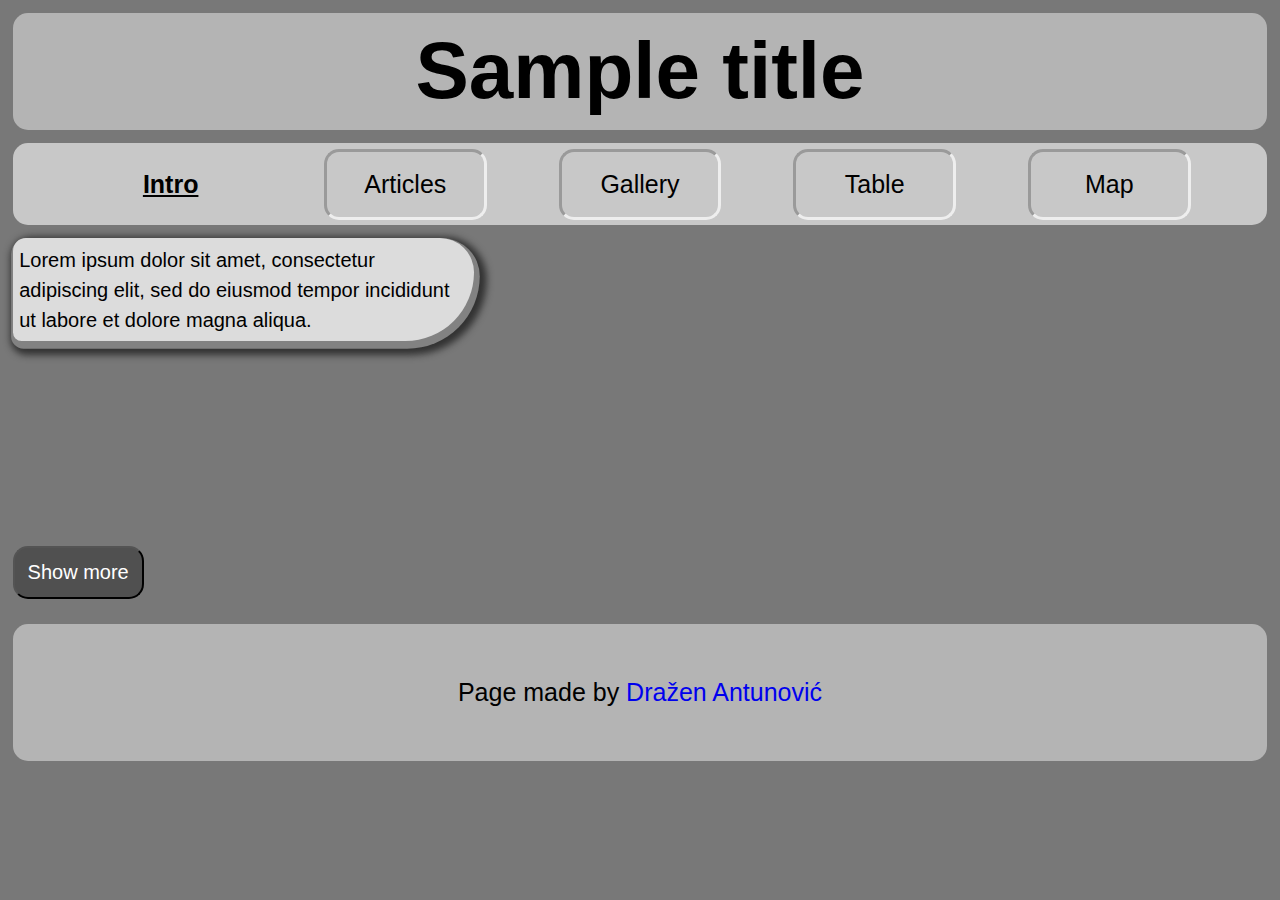
<file: index.html>
<!DOCTYPE html>
<html>
    <head>
        <meta charset="utf-8">
        <meta name="author" content="Dražen Antunović">
        <meta name="description" content="Utilizing skills from course Basics of web and mobile application development on 
                                          Faculty of Electrical Engineering, Computer Science and Information Technology, Osijek.">
        <meta name="viewport" content="width=device-width, initial-scale=1.0">
        <link rel="stylesheet" href="styles/index.css">
        <script src="scripts/changeColor.js"></script>
        <title>Sample web page</title>
    </head>
    <body>
        <header>
            <h1>Sample title</h1>
        </header>
        <nav>
            <ul>
                <li><strong>Intro</strong></li>
                <li><a href="pages/articles.html">Articles</a></li>
                <li><a href="pages/gallery.html">Gallery</a></li>
                <li><a href="pages/table.html">Table</a></li>
                <li><a href="pages/map.html">Map</a></li>
            </ul>
        </nav>
        <main>
            <section id="first-section">
                <p>
                    Lorem ipsum dolor sit amet, consectetur adipiscing elit, sed do eiusmod tempor incididunt ut labore et dolore magna aliqua.
                </p>
            </section>
            <section id="second-section">
                <p>
                    Odio pellentesque diam volutpat commodo sed.
                </p>
            </section>
            <section id="third-section">
                <p> 
                    Duis at consectetur lorem donec massa sapien faucibus et.
                </p>
            </section>
            <button id="loader" type="button" onclick="load()">Show more</button>
        </main>
        <footer>
            <br><br><br>
            <span>
                Page made by <a href="https://www.github.com/Stakljar" target="_blank">Dražen Antunović</a>
            </span>
            <br><br><br><br>
        </footer>
    </body>
</html>
</file>
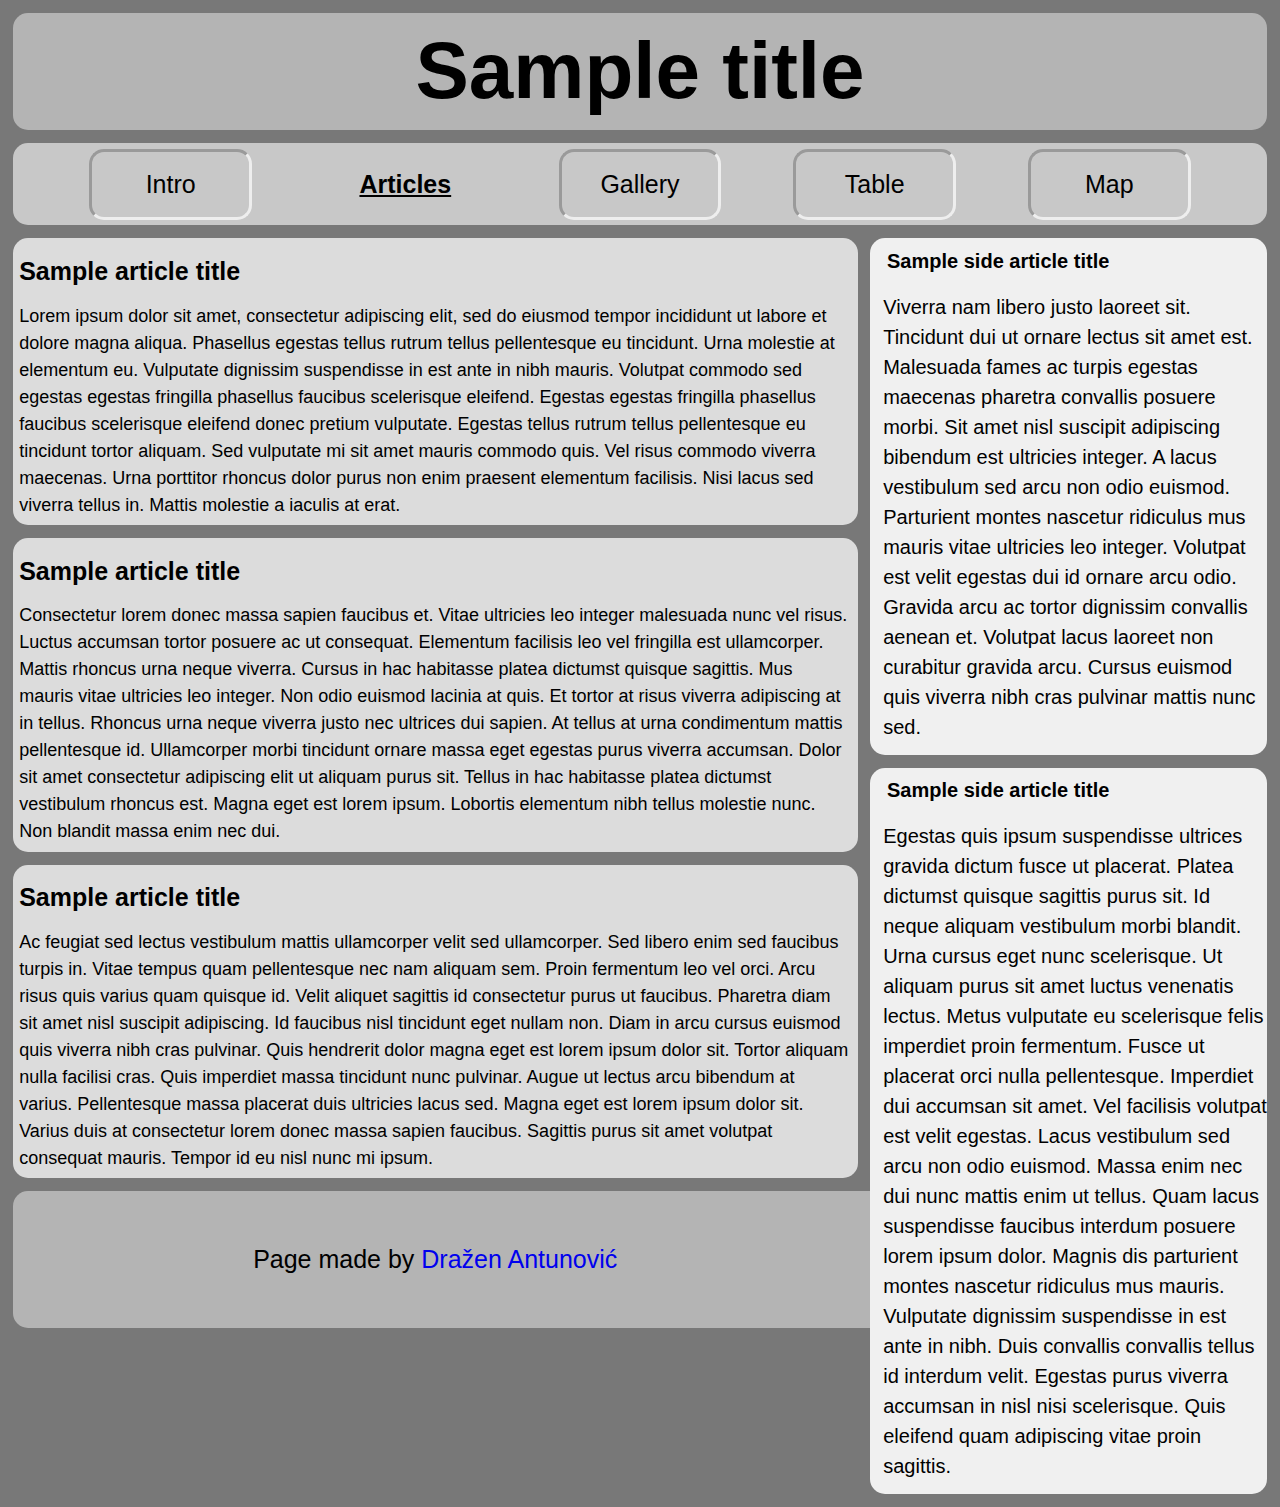
<file: pages/articles.html>
<!DOCTYPE html>
<html>
    <head>
        <meta charset="utf-8">
        <meta name="author" content="Dražen Antunović">
        <meta name="description" content="Utilizing skills from course Basics of web and mobile application development on 
                                          Faculty of Electrical Engineering, Computer Science and Information Technology, Osijek.">
        <meta name="viewport" content="width=device-width, initial-scale=1.0">
        <link rel="stylesheet" href="../styles/articles.css">
        <title>Sample web page</title>
    </head>
    <body>
        <header>
            <h1>Sample title</h1>
        </header>
        <nav>
            <ul>
                <li><a href="../index.html">Intro</a></li>
                <li><strong>Articles</strong></li>
                <li><a href="./gallery.html">Gallery</a></li>
                <li><a href="./table.html">Table</a></li>
                <li><a href="./map.html">Map</a></li>
            </ul>
        </nav>
        <main>
            <aside>
                <h3>Sample side article title</h3>
                <p>
                    Viverra nam libero justo laoreet sit. Tincidunt dui ut ornare lectus sit amet est. Malesuada fames ac turpis egestas maecenas pharetra
                    convallis posuere morbi. Sit amet nisl suscipit adipiscing bibendum est ultricies integer. A lacus vestibulum sed arcu non odio euismod.
                    Parturient montes nascetur ridiculus mus mauris vitae ultricies leo integer. Volutpat est velit egestas dui id ornare arcu odio.
                    Gravida arcu ac tortor dignissim convallis aenean et. Volutpat lacus laoreet non curabitur gravida arcu.
                    Cursus euismod quis viverra nibh cras pulvinar mattis nunc sed.
                </p>
            </aside>
            <aside>
                <h3>Sample side article title</h3>
                <p>
                    Egestas quis ipsum suspendisse ultrices gravida dictum fusce ut placerat. Platea dictumst quisque sagittis purus sit.
                    Id neque aliquam vestibulum morbi blandit. Urna cursus eget nunc scelerisque. Ut aliquam purus sit amet luctus venenatis lectus.
                    Metus vulputate eu scelerisque felis imperdiet proin fermentum. Fusce ut placerat orci nulla pellentesque. Imperdiet dui accumsan sit amet.
                    Vel facilisis volutpat est velit egestas. Lacus vestibulum sed arcu non odio euismod. Massa enim nec dui nunc mattis enim ut tellus.
                    Quam lacus suspendisse faucibus interdum posuere lorem ipsum dolor. Magnis dis parturient montes nascetur ridiculus mus mauris.
                    Vulputate dignissim suspendisse in est ante in nibh. Duis convallis convallis tellus id interdum velit.
                    Egestas purus viverra accumsan in nisl nisi scelerisque. Quis eleifend quam adipiscing vitae proin sagittis.
                </p>
            </aside>
            <article>
                <h2>Sample article title</h2>
                <p>
                    Lorem ipsum dolor sit amet, consectetur adipiscing elit, sed do eiusmod tempor incididunt ut labore et dolore magna aliqua.
                    Phasellus egestas tellus rutrum tellus pellentesque eu tincidunt. Urna molestie at elementum eu. Vulputate dignissim suspendisse
                    in est ante in nibh mauris. Volutpat commodo sed egestas egestas fringilla phasellus faucibus scelerisque eleifend.
                    Egestas egestas fringilla phasellus faucibus scelerisque eleifend donec pretium vulputate. Egestas tellus rutrum tellus pellentesque
                    eu tincidunt tortor aliquam. Sed vulputate mi sit amet mauris commodo quis. Vel risus commodo viverra maecenas.
                    Urna porttitor rhoncus dolor purus non enim praesent elementum facilisis. Nisi lacus sed viverra tellus in. Mattis molestie a iaculis at erat.
                </p>
            </article>
            <article>
                <h2>Sample article title</h2>
                <p>
                    Consectetur lorem donec massa sapien faucibus et. Vitae ultricies leo integer malesuada nunc vel risus.
                    Luctus accumsan tortor posuere ac ut consequat. Elementum facilisis leo vel fringilla est ullamcorper. Mattis rhoncus urna neque viverra.
                    Cursus in hac habitasse platea dictumst quisque sagittis. Mus mauris vitae ultricies leo integer. Non odio euismod lacinia at quis.
                    Et tortor at risus viverra adipiscing at in tellus. Rhoncus urna neque viverra justo nec ultrices dui sapien.
                    At tellus at urna condimentum mattis pellentesque id. Ullamcorper morbi tincidunt ornare massa eget egestas purus viverra accumsan.
                    Dolor sit amet consectetur adipiscing elit ut aliquam purus sit. Tellus in hac habitasse platea dictumst vestibulum rhoncus est.
                    Magna eget est lorem ipsum. Lobortis elementum nibh tellus molestie nunc. Non blandit massa enim nec dui.
                </p>
            </article>
            <article>
                <h2>Sample article title</h2>
                <p>
                    Ac feugiat sed lectus vestibulum mattis ullamcorper velit sed ullamcorper. Sed libero enim sed faucibus turpis in.
                    Vitae tempus quam pellentesque nec nam aliquam sem. Proin fermentum leo vel orci. Arcu risus quis varius quam quisque id.
                    Velit aliquet sagittis id consectetur purus ut faucibus. Pharetra diam sit amet nisl suscipit adipiscing.
                    Id faucibus nisl tincidunt eget nullam non. Diam in arcu cursus euismod quis viverra nibh cras pulvinar.
                    Quis hendrerit dolor magna eget est lorem ipsum dolor sit. Tortor aliquam nulla facilisi cras.
                    Quis imperdiet massa tincidunt nunc pulvinar. Augue ut lectus arcu bibendum at varius.
                    Pellentesque massa placerat duis ultricies lacus sed. Magna eget est lorem ipsum dolor sit.
                    Varius duis at consectetur lorem donec massa sapien faucibus. Sagittis purus sit amet volutpat consequat mauris.
                    Tempor id eu nisl nunc mi ipsum.
            </article>
        </main>
        <footer>
            <br><br><br>
            <span>
                Page made by <a href="https://www.github.com/Stakljar" target="_blank">Dražen Antunović</a>
            </span>
            <br><br><br><br>
        </footer>
    </body>
</html>
</file>
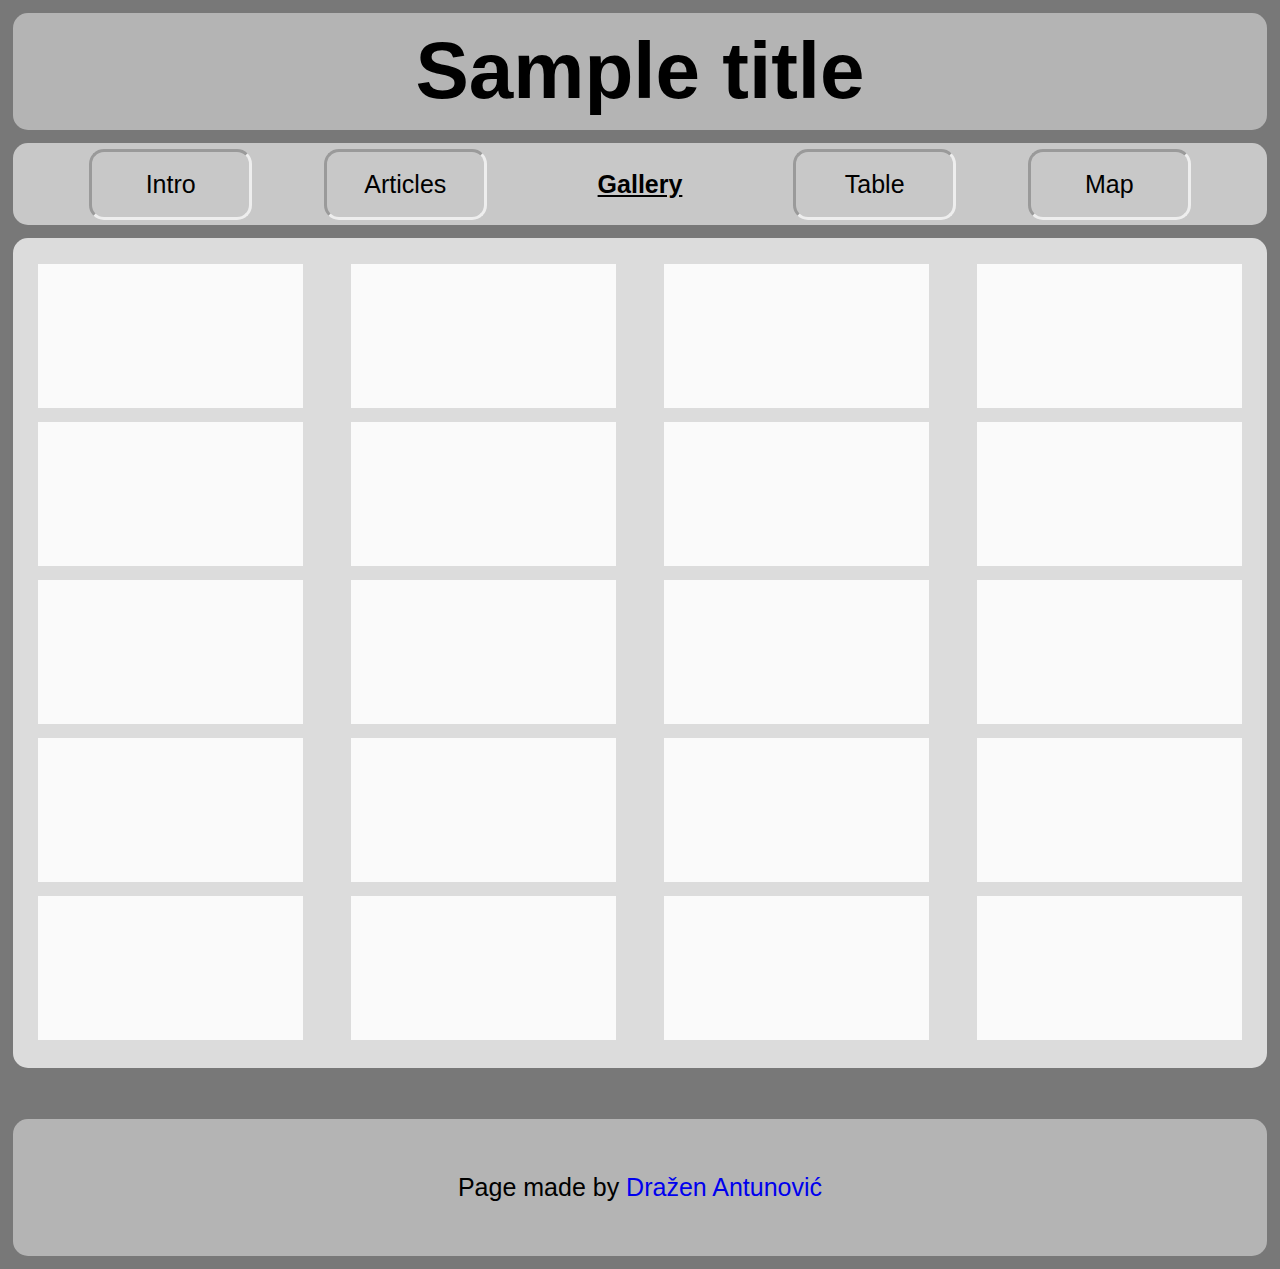
<file: pages/gallery.html>
<!DOCTYPE html>
<html>
    <head>
        <meta charset="utf-8">
        <meta name="author" content="Dražen Antunović">
        <meta name="description" content="Utilizing skills from course Basics of web and mobile application development on 
                                          Faculty of Electrical Engineering, Computer Science and Information Technology, Osijek.">
        <meta name="viewport" content="width=device-width, initial-scale=1.0">
        <link rel="stylesheet" href="../styles/gallery.css">
        <script src="../scripts/resizeImage.js"></script>
        <title>Sample web page</title>
    </head>
    <body>
        <header>
            <h1>Sample title</h1>
        </header>
        <nav>
            <ul>
                <li><a href="../index.html">Intro</a></li>
                <li><a href="./articles.html">Articles</a></li>
                <li><strong>Gallery</strong></li>
                <li><a href="./table.html">Table</a></li>
                <li><a href="./map.html">Map</a></li>
            </ul>
        </nav>
        <main>
            <div id="container">
                <img class="images" src="../resources/sample image.png"  alt="Missing image." onclick="resizeImage(this)">
                <img class="images" src="../resources/sample image.png"  alt="Missing image." onclick="resizeImage(this)">
                <img class="images" src="../resources/sample image.png"  alt="Missing image." onclick="resizeImage(this)">
                <img class="images" src="../resources/sample image.png"  alt="Missing image." onclick="resizeImage(this)">
                <img class="images" src="../resources/sample image.png"  alt="Missing image." onclick="resizeImage(this)">
                <img class="images" src="../resources/sample image.png"  alt="Missing image." onclick="resizeImage(this)">
                <img class="images" src="../resources/sample image.png"  alt="Missing image." onclick="resizeImage(this)">
                <img class="images" src="../resources/sample image.png"  alt="Missing image." onclick="resizeImage(this)">
                <img class="images" src="../resources/sample image.png"  alt="Missing image." onclick="resizeImage(this)">
                <img class="images" src="../resources/sample image.png"  alt="Missing image." onclick="resizeImage(this)">
                <img class="images" src="../resources/sample image.png"  alt="Missing image." onclick="resizeImage(this)">
                <img class="images" src="../resources/sample image.png"  alt="Missing image." onclick="resizeImage(this)">
                <img class="images" src="../resources/sample image.png"  alt="Missing image." onclick="resizeImage(this)">
                <img class="images" src="../resources/sample image.png"  alt="Missing image." onclick="resizeImage(this)">
                <img class="images" src="../resources/sample image.png"  alt="Missing image." onclick="resizeImage(this)">
                <img class="images" src="../resources/sample image.png"  alt="Missing image." onclick="resizeImage(this)">
                <img class="images" src="../resources/sample image.png"  alt="Missing image." onclick="resizeImage(this)">
                <img class="images" src="../resources/sample image.png"  alt="Missing image." onclick="resizeImage(this)">
                <img class="images" src="../resources/sample image.png"  alt="Missing image." onclick="resizeImage(this)">
                <img class="images" src="../resources/sample image.png"  alt="Missing image." onclick="resizeImage(this)">
            </div>
        </main>
        <footer>
            <br><br><br>
            <span>
                Page made by <a href="https://www.github.com/Stakljar" target="_blank">Dražen Antunović</a>
            </span>
            <br><br><br><br>
        </footer>
    </body>
</html>
</file>
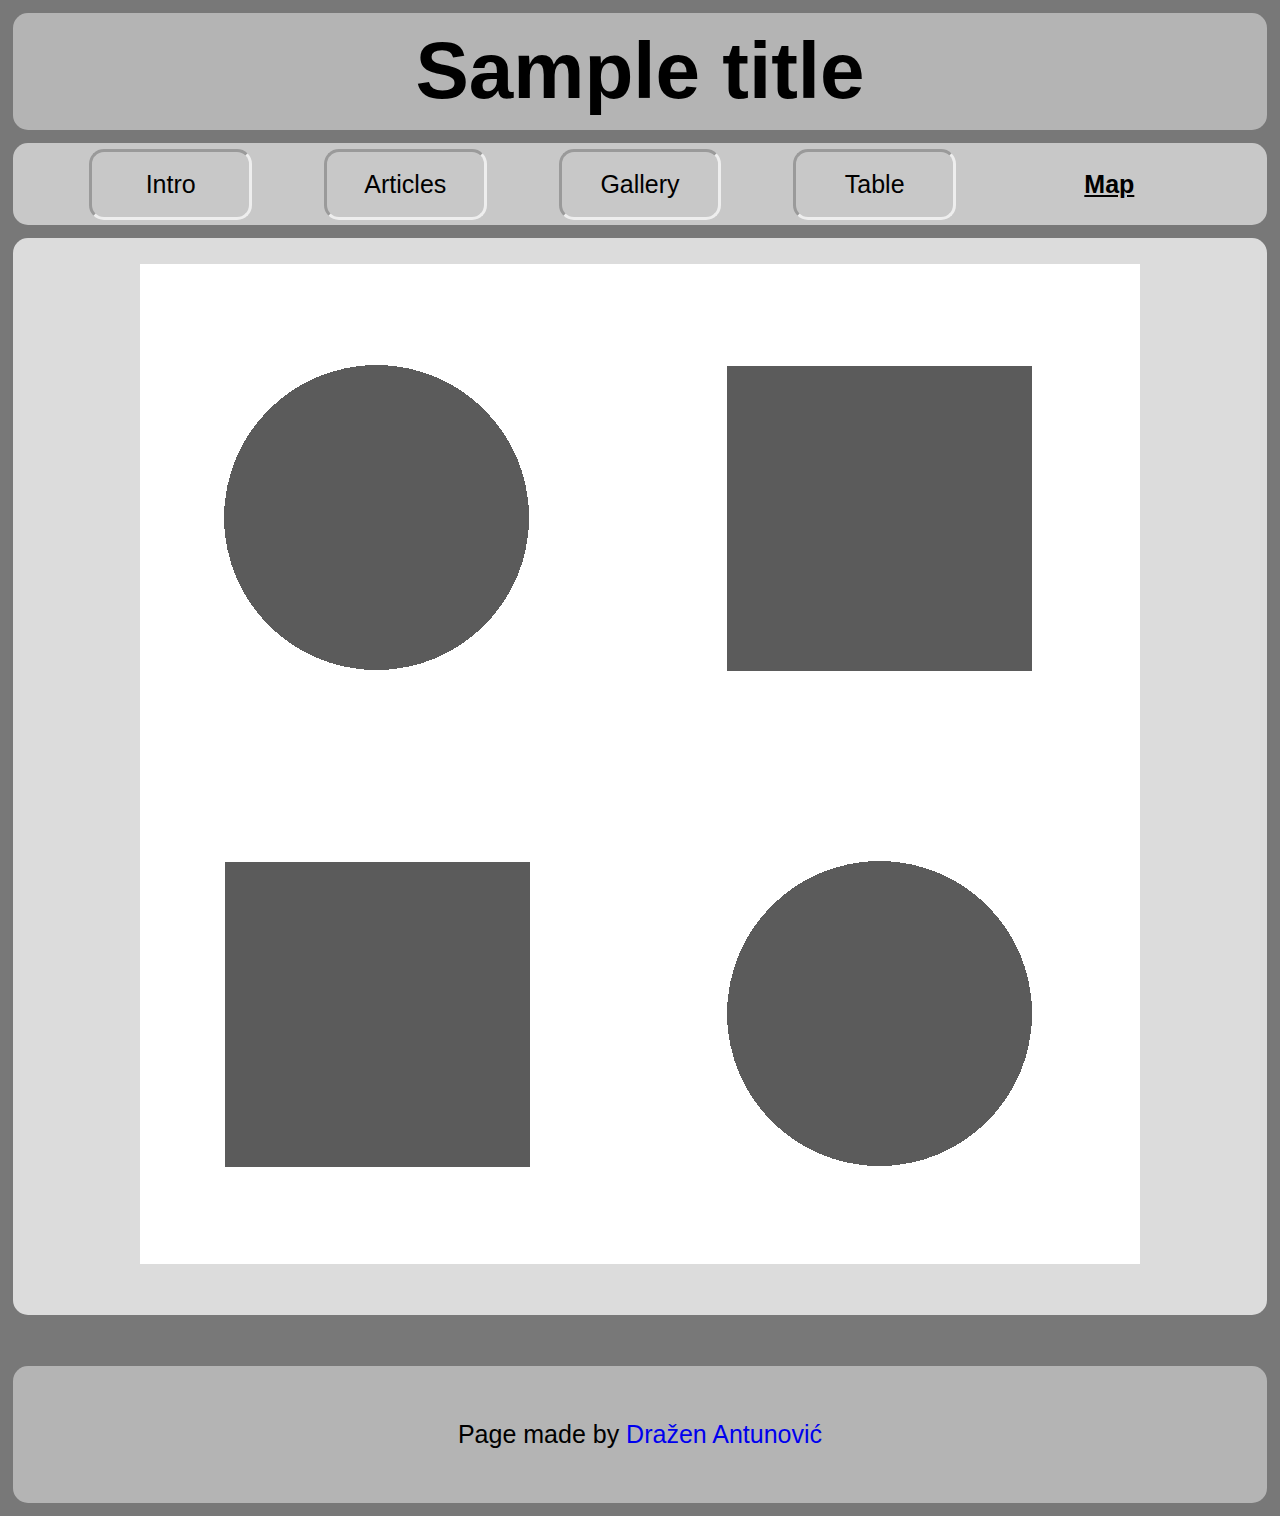
<file: pages/map.html>
<!DOCTYPE html>
<html>
    <head>
        <meta charset="utf-8">
        <meta name="author" content="Dražen Antunović">
        <meta name="description" content="Utilizing skills from course Basics of web and mobile application development on 
                                          Faculty of Electrical Engineering, Computer Science and Information Technology, Osijek.">
        <meta name="viewport" content="width=device-width, initial-scale=1.0">
        <link rel="stylesheet" href="../styles/map.css">
        <title>Sample web page</title>
    </head>
    <body>
        <header>
            <h1>Sample title</h1>
        </header>
        <nav>
            <ul>
                <li><a href="../index.html">Intro</a></li>
                <li><a href="./articles.html">Articles</a></li>
                <li><a href="./gallery.html">Gallery</a></li>
                <li><a href="./table.html">Table</a></li>
                <li><strong>Map</strong></li>
            </ul>
        </nav>
        <main>
           <div id="container">
               <img src="../resources/map.png" fluid alt="Missing image." usemap="#sample-map" width="1000px" height="1000px">
               <map name="sample-map">
                    <area shape="circle" coords="236, 252, 152" alt="Map part"
                    href="https://example.com/" target="_blank">
                    <area shape="rect" coords="587, 101, 891, 406" alt="Map part"
                    href="https://example.com/" target="_blank">
                    <area shape="rect" coords="85, 598, 390, 902" alt="Map part"
                    href="https://example.com/" target="_blank">
                    <area shape="circle" coords="739, 748, 152" alt="Map part"
                    href="https://example.com/" target="_blank">
                </map>
           </div>
        </main>
        <footer>
            <br><br><br>
            <span>
                Page made by <a href="https://www.github.com/Stakljar" target="_blank">Dražen Antunović</a>
            </span>
            <br><br><br><br>
        </footer>
    </body>
</html>
</file>
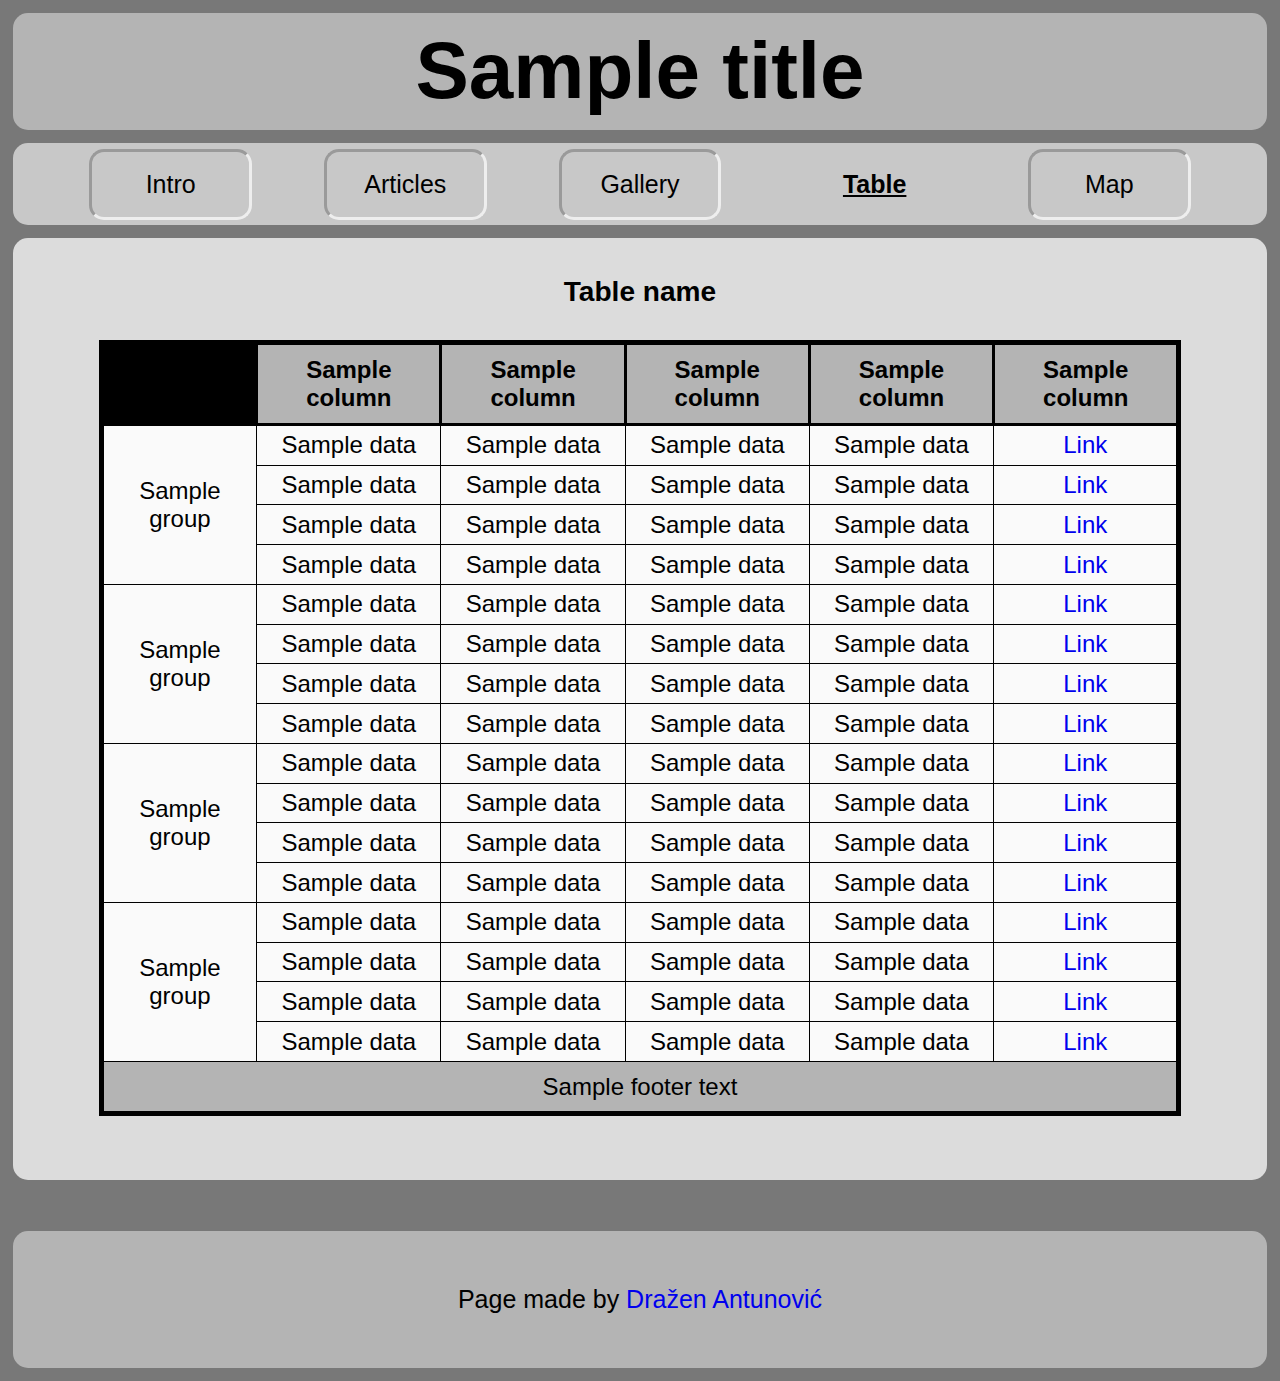
<file: pages/table.html>
<!DOCTYPE html>
<html>
    <head>
        <meta charset="utf-8">
        <meta name="author" content="Dražen Antunović">
        <meta name="description" content="Utilizing skills from course Basics of web and mobile application development on 
                                          Faculty of Electrical Engineering, Computer Science and Information Technology, Osijek.">
        <meta name="viewport" content="width=device-width, initial-scale=1.0">
        <link rel="stylesheet" href="../styles/table.css">
        <title>Sample web page</title>
    </head>
    <body>
        <header>
            <h1>Sample title</h1>
        </header>
        <nav>
            <ul>
                <li><a href="../index.html">Intro</a></li>
                <li><a href="./articles.html">Articles</a></li>
                <li><a href="./gallery.html">Gallery</a></li>
                <li><strong>Table</strong></li>
                <li><a href="./map.html">Map</a></li>
            </ul>
        </nav>
        <main>
           <div id="container">
            <table border="1px">
                <caption><h3>Table name</h3></caption>
                <thead>
                <tr>
                    <th></th>
                    <th>Sample column</th>
                    <th>Sample column</th>
                    <th>Sample column</th>
                    <th>Sample column</th>
                    <th>Sample column</th>
                </tr>
                </thead>
                <tbody>
                <tr>
                    <td class="group" rowspan="4">Sample group</td>
                    <td>Sample data</td>
                    <td>Sample data</td>
                    <td>Sample data</td>
                    <td>Sample data</td>
                    <td><a href="https://example.com/" target="_blank">Link</td>
                </tr>
                <tr>
                    <td>Sample data</td>
                    <td>Sample data</td>
                    <td>Sample data</td>
                    <td>Sample data</td>
                    <td><a href="https://example.com/" target="_blank">Link</td>
                </tr>
                <tr>
                    <td>Sample data</td>
                    <td>Sample data</td>
                    <td>Sample data</td>
                    <td>Sample data</td>
                    <td><a href="https://example.com/" target="_blank">Link</td>
                </tr>
                <tr>
                    <td>Sample data</td>
                    <td>Sample data</td>
                    <td>Sample data</td>
                    <td>Sample data</td>
                    <td><a href="https://example.com/" target="_blank">Link</td>
                </tr>
                <tr>
                    <td class="group" rowspan="4">Sample group</td>
                    <td>Sample data</td>
                    <td>Sample data</td>
                    <td>Sample data</td>
                    <td>Sample data</td>
                    <td><a href="https://example.com/" target="_blank">Link</td>
                </tr>
                <tr>
                    <td>Sample data</td>
                    <td>Sample data</td>
                    <td>Sample data</td>
                    <td>Sample data</td>
                    <td><a href="https://example.com/" target="_blank">Link</td>
                </tr>
                <tr>
                    <td>Sample data</td>
                    <td>Sample data</td>
                    <td>Sample data</td>
                    <td>Sample data</td>
                    <td><a href="https://example.com/" target="_blank">Link</td>
                </tr>
                <tr>
                    <td>Sample data</td>
                    <td>Sample data</td>
                    <td>Sample data</td>
                    <td>Sample data</td>
                    <td><a href="https://example.com/" target="_blank">Link</td>
                </tr>
                <tr>
                    <td class="group" rowspan="4">Sample group</td>
                    <td>Sample data</td>
                    <td>Sample data</td>
                    <td>Sample data</td>
                    <td>Sample data</td>
                    <td><a href="https://example.com/" target="_blank">Link</td>
                </tr>
                <tr>
                    <td>Sample data</td>
                    <td>Sample data</td>
                    <td>Sample data</td>
                    <td>Sample data</td>
                    <td><a href="https://example.com/" target="_blank">Link</td>
                </tr>
                <tr>
                    <td>Sample data</td>
                    <td>Sample data</td>
                    <td>Sample data</td>
                    <td>Sample data</td>
                    <td><a href="https://example.com/" target="_blank">Link</td>
                </tr>
                <tr>
                    <td>Sample data</td>
                    <td>Sample data</td>
                    <td>Sample data</td>
                    <td>Sample data</td>
                    <td><a href="https://example.com/" target="_blank">Link</td>
                </tr>
                <tr>
                    <td class="group" rowspan="4">Sample group</td>
                    <td>Sample data</td>
                    <td>Sample data</td>
                    <td>Sample data</td>
                    <td>Sample data</td>
                    <td><a href="https://example.com/" target="_blank">Link</td>
                </tr>
                <tr>
                    <td>Sample data</td>
                    <td>Sample data</td>
                    <td>Sample data</td>
                    <td>Sample data</td>
                    <td><a href="https://example.com/" target="_blank">Link</td>
                </tr>
                <tr>
                    <td>Sample data</td>
                    <td>Sample data</td>
                    <td>Sample data</td>
                    <td>Sample data</td>
                    <td><a href="https://example.com/" target="_blank">Link</td>
                </tr>
                <tr>
                    <td>Sample data</td>
                    <td>Sample data</td>
                    <td>Sample data</td>
                    <td>Sample data</td>
                    <td><a href="https://example.com/" target="_blank">Link</td>
                </tr>
                </tbody>
                <tfoot>
                    <td colspan="6">Sample footer text</td>
                </tfoot>
                </table>
           </div>
        </main>
        <footer>
            <br><br><br>
            <span>
                Page made by <a href="https://www.github.com/Stakljar" target="_blank">Dražen Antunović</a>
            </span>
            <br><br><br><br>
        </footer>
    </body>
</html>
</file>
<file: styles/index.css>
*{
    
    margin: 0;
    padding: 0;
    min-height: 100%;
}

body{

    background-color: rgb(120, 120, 120);
}

header{

    background-color: rgb(180, 180, 180);
    border-radius: 15px;
    margin: 1%;
    text-align: center;
}

h1{

    font-family: Helvetica, sans-serif;
    font-size: 80px;
    padding: 1%;
}

nav{

    background-color: rgb(200, 200, 200);
    border-radius: 15px;
    margin: 1%;
    padding: 0.5%;
    height: 70px;
}

nav ul{

    border-radius: 10px;
    height: 100%;
    list-style-type: none;
    text-align: center;
    font-size: 35px;
}

nav ul li{

    font-family: Verdana, Tahoma, sans-serif;
    display: inline-block;
    margin-right: 0.2%;
    margin-left: 0.2%;
    height: auto;
    width: 18%;
}

nav ul li strong{

    text-decoration-line: underline;
}

nav ul li a{

    border-style: inset;
    color:black;
    display: inline-block;
    max-height: 100%;
    width: 70%;
    line-height: 1.829em;
    border-radius: 15px;
}

nav ul li a:hover{
    
    background-color: rgb(100, 100, 100);
    color: #ffffff;
    border-color: rgb(100, 100, 100);
}

@keyframes changeColor{
    
    from  {background-color: rgb(130, 130, 130);}
    to {background-color: rgb(220, 220, 220)}
}

main section{

    background-color: rgb(220, 220, 220);
    border-radius: 15px 40px 80px 10px;
    box-shadow: 0.15vmax 0.3vmax 0 0.3vmax rgb(130, 130, 130), 0.4vmax 0.5vmax 0.6vmax 0.6vmax rgb(50, 50, 50);
    clear: right;
    margin: 1%;
    margin-bottom: 2%;
    width: 35%; 
    padding: 0.5%;
} 

main section:nth-child(1){

    animation-duration: 3s;
    animation-name: changeColor;
}
main section:nth-child(2){

    margin-left: 31%;
    visibility: hidden;
}

main section:nth-child(3){

    margin-left: 62%;
    visibility: hidden;
}

main section p{

    font-family: Helvetica, sans-serif;
    font-size: 20px;
    line-height: 1.5em;
    word-wrap: break-word;
}

main button{

    background-color: rgb(80, 80, 80);
    color:white;
    border-radius: 15px;
    padding: 1%;
    font-family: Helvetica, sans-serif;
    font-size: 20px;
    margin: 1%;
    cursor: pointer;
}

main button:hover{

    background-color: white;
    color:black;
}

footer{

    background-color: rgb(180, 180, 180);
    border-radius: 15px; 
    margin: 1%; 
    text-align: center;
}

footer span{

    font-family: Helvetica, sans-serif;
    font-size: 25px;
}

a{

    text-decoration: none;
}

a:hover{
    
   text-decoration: underline;
}

@media only screen and (max-width: 1366px){

    nav ul{

        font-size: 25px;
    }

    nav ul li a{

        line-height: 2.6em;
    }
}

@media only screen and (max-width: 1024px){

    nav ul{

        font-size: 20px;
    }

    nav ul li a{

        line-height: 3.25em;
    }
}

@media only screen and (max-width: 800px){

    nav ul{

        font-size: 15px;
    }
    nav ul li a{

        line-height: 4.3333em;
    }
}

@media only screen and (max-width: 600px){

    nav ul{

        font-size: 12px;
    }
    nav ul li a{

        line-height: 5.416em;
    }
}
</file>
<file: styles/articles.css>
*{

    margin: 0;
    padding: 0;
    min-height: 100%;
}

body{

    background-color: rgb(120, 120, 120);
}

header{

    background-color: rgb(180, 180, 180);
    border-radius: 15px;
    margin: 1%;
    text-align: center;
}

h1{

    font-family: Helvetica, sans-serif;
    font-size: 80px;
    padding: 1%;
}

nav{

    background-color: rgb(200, 200, 200);
    border-radius: 15px;
    margin: 1%;
    padding: 0.5%;
    height: 70px;
    white-space: nowrap;
}

nav ul{

    border-radius: 10px;
    height: 100%;
    list-style-type: none;
    text-align: center;
    font-size: 35px;
}

nav ul li{

    font-family: Verdana, Tahoma, sans-serif;
    display: inline-block;
    margin-right: 0.2%;
    margin-left: 0.2%;
    height: auto;
    width: 18%;
}

nav ul li strong{

    text-decoration-line: underline;
}

nav ul li a{

    border-style: inset;
    color:black;
    display: inline-block;
    max-height: 100%;
    width: 70%;
    line-height: 1.829em;
    border-radius: 15px;
}

nav ul li a:hover{
    
    background-color: rgb(100, 100, 100);
    color: #ffffff;
    border-color: rgb(100, 100, 100);
}

main article{

    background-color: rgb(220, 220, 220);
    border-radius: 15px; 
    width: 65%; 
    margin: 1%; 
    padding: 0.5%;
}

main article h2{

    font-family: Helvetica, sans-serif;
    padding-top: 1.5%;
    padding-bottom: 2%;
    font-size: 35px;
    font-style: bold;
}

main p{

    font-family: Helvetica, sans-serif;
    font-size: 20px;
    line-height: 1.5em;
    word-wrap: break-word;
}

main aside{
    
    background-color: rgb(240, 240, 240);
    border-radius: 15px; 
    width: 30%; 
    float: right;
    margin: 1%;
    margin-top: 0%;
    padding-left: 1%;
    padding-bottom: 1%;
}

main aside:nth-child(2){

    clear: right;
}

main aside h3{

    font-family: Helvetica, sans-serif;
    font-size: 25px;
    font-style: bold;
    margin-left: 1%;
    padding-top: 3%;
    padding-bottom: 5%;
}

main aside p img{

    display: block;
    margin-left: auto;
    margin-right: auto;
}

footer{

    background-color: rgb(180, 180, 180);
    border-radius: 15px; 
    margin: 1%; 
    text-align: center;
}

footer span{

    font-family: Helvetica, sans-serif;
    font-size: 25px;
}

a{

    text-decoration: none;
}

a:hover{
    
   text-decoration: underline;
}

@media only screen and (max-width: 1366px){

    nav ul{

        font-size: 25px;
    }

    nav ul li a{

        line-height: 2.6em;
    }

    main aside ol li, main aside ul li{

        margin-left: 7%;
        font-size: 18px;
    }

    main article p{

        font-size: 18px;
    }

    main article h2{

        font-size: 25px;
    }

    main aside h3{

        font-size: 20px;
    }
  }

@media only screen and (max-width: 1024px){

    nav ul{

        font-size: 20px;
    }

    nav ul li a{

        line-height: 3.25em;
    }

    main aside ol li, main aside ul li{

        margin-left: 9%;
    }
  }

@media only screen and (max-width: 800px){

    nav ul{

        font-size: 15px;
    }
    nav ul li a{

        line-height: 4.3333em;
    }

    main aside ol li, main aside ul li{

        margin-left: 11%;
    }

  }

@media only screen and (max-width: 600px){

    nav ul{

        font-size: 12px;
    }
    nav ul li a{

        line-height: 5.416em;
    }

    main aside ol li, main aside ul li{

        margin-left: 16%;
    }
  }
</file>
<file: styles/gallery.css>
*{
    
    margin: 0;
    padding: 0;
    min-height: 100%;
}

body{

    background-color: rgb(120, 120, 120);
}

.dim{

    box-shadow: 0 0 0 110vmax rgba(0, 0, 0, .6);
}

.undim{

    box-shadow: none;
}

header{

    background-color: rgb(180, 180, 180);
    border-radius: 15px;
    margin: 1%;
    text-align: center;
}

h1{

    font-family: Helvetica, sans-serif;
    font-size: 80px;
    padding: 1%;
}

nav{

    background-color: rgb(200, 200, 200);
    border-radius: 15px;
    margin: 1%;
    padding: 0.5%;
    height: 70px;
}

nav ul{

    border-radius: 10px;
    height: 100%;
    list-style-type: none;
    text-align: center;
    font-size: 35px;
}

nav ul li{

    font-family: Verdana, Tahoma, sans-serif;
    display: inline-block;
    margin-right: 0.2%;
    margin-left: 0.2%;
    height: auto;
    width: 18%;
}

nav ul li strong{

    text-decoration-line: underline;
}

nav ul li a{

    border-style: inset;
    color:black;
    display: inline-block;
    max-height: 100%;
    width: 70%;
    line-height: 1.829em;
    border-radius: 15px;
}

nav ul li a:hover{
    
    background-color: rgb(100, 100, 100);
    color: #ffffff;
    border-color: rgb(100, 100, 100);
}

#container{

    background-color: rgb(220, 220, 220);
    border-radius: 15px; 
    padding: 2%;
    padding-bottom: 4%;
    margin: 1% 1% 4% 1%;
    display: grid;
    grid-template-columns: 1fr 1fr 1fr 1fr;
    grid-auto-rows: minmax(50px, auto);
    grid-row-gap: 5%;
    grid-column-gap: 4%;
}

main img{

    width: 100%;
    height: 120%;
}

footer{

    background-color: rgb(180, 180, 180);
    border-radius: 15px; 
    margin: 1%; 
    text-align: center;
}

footer span{

    font-family: Helvetica, sans-serif;
    font-size: 25px;
}

a{

    text-decoration: none;
}

a:hover{
    
   text-decoration: underline;
}

@media only screen and (max-width: 1366px){

    nav ul{

        font-size: 25px;
    }

    nav ul li a{

        line-height: 2.6em;
    }
}

@media only screen and (max-width: 1024px){

    nav ul{

        font-size: 20px;
    }

    nav ul li a{

        line-height: 3.25em;
    }
}

@media only screen and (max-width: 800px){

    nav ul{

        font-size: 15px;
    }
    nav ul li a{

        line-height: 4.3333em;
    }
}

@media only screen and (max-width: 600px){

    nav ul{

        font-size: 12px;
    }
    nav ul li a{

        line-height: 5.416em;
    }
}
</file>
<file: styles/map.css>
*{

    margin: 0;
    padding: 0;
    min-height: 100%;
}

body{

    background-color: rgb(120, 120, 120);
}

header{

    background-color: rgb(180, 180, 180);
    border-radius: 15px;
    margin: 1%;
    text-align: center;
}

h1{

    font-family: Helvetica, sans-serif;
    font-size: 80px;
    padding: 1%;
}

nav{

    background-color: rgb(200, 200, 200);
    border-radius: 15px;
    margin: 1%;
    padding: 0.5%;
    height: 70px;
}

nav ul{

    border-radius: 10px;
    height: 100%;
    list-style-type: none;
    text-align: center;
    font-size: 35px;
}

nav ul li{

    font-family: Verdana, Tahoma, sans-serif;
    display: inline-block;
    margin-right: 0.2%;
    margin-left: 0.2%;
    height: auto;
    width: 18%;
}

nav ul li strong{

    text-decoration-line: underline;
}

nav ul li a{

    border-style: inset;
    color:black;
    display: inline-block;
    max-height: 100%;
    width: 70%;
    line-height: 1.829em;
    border-radius: 15px;
}

nav ul li a:hover{

    background-color: rgb(100, 100, 100);
    color: #ffffff;
    border-color: rgb(100, 100, 100);
}

#container{

    background-color: rgb(220, 220, 220);
    border-radius: 15px; 
    padding: 2%;
    padding-bottom: 4%;
    margin: 1% 1% 4% 1%;
    display: flex;
    flex-wrap: wrap;
    justify-content: center;

}

footer{

    background-color: rgb(180, 180, 180);
    border-radius: 15px; 
    margin: 1%; 
    text-align: center;
}

footer span{

    font-family: Helvetica, sans-serif;
    font-size: 25px;
}

a{

    text-decoration: none;
}

a:hover{
    
   text-decoration: underline;
}

@media only screen and (max-width: 1366px){

    nav ul{

        font-size: 25px;
    }

    nav ul li a{

        line-height: 2.6em;
    }
}

  @media only screen and (max-width: 1024px){

    nav ul{

        font-size: 20px;
    }

    nav ul li a{

        line-height: 3.25em;
    }
}

  @media only screen and (max-width: 800px){

    nav ul{

        font-size: 15px;
    }
    nav ul li a{

        line-height: 4.3333em;
    }
}

  @media only screen and (max-width: 600px){

    nav ul{

        font-size: 12px;
    }
    nav ul li a{

        line-height: 5.416em;
    }
}
</file>
<file: styles/table.css>
*{

    margin: 0;
    padding: 0;
    min-height: 100%;
}

body{

    background-color: rgb(120, 120, 120);
}

header{

    background-color: rgb(180, 180, 180);
    border-radius: 15px;
    margin: 1%;
    text-align: center;
}

h1{

    font-family: Helvetica, sans-serif;
    font-size: 80px;
    padding: 1%;
}

nav{

    background-color: rgb(200, 200, 200);
    border-radius: 15px;
    margin: 1%;
    padding: 0.5%;
    height: 70px;
}

nav ul{

    border-radius: 10px;
    height: 100%;
    list-style-type: none;
    text-align: center;
    font-size: 35px;
}

nav ul li{

    font-family: Verdana, Tahoma, sans-serif;
    display: inline-block;
    margin-right: 0.2%;
    margin-left: 0.2%;
    height: auto;
    width: 18%;
}

nav ul li strong{

    text-decoration-line: underline;
}

nav ul li a{

    border-style: inset;
    color:black;
    display: inline-block;
    max-height: 100%;
    width: 70%;
    line-height: 1.829em;
    border-radius: 15px;
}

nav ul li a:hover{
    
    background-color: rgb(100, 100, 100);
    color: #ffffff;
    border-color: rgb(100, 100, 100);
}

#container{

    background-color: rgb(220, 220, 220);
    border-radius: 15px; 
    padding: 2%;
    padding-bottom: 4%;
    margin: 1% 1% 4% 1%;
}

main div table{

    margin: 1% auto;
    width: 90%;
    font-family: Helvetica, sans-serif;
    font-size: xx-large;
    text-align: center;
    border-collapse: collapse;
    border: 5px solid black;
}

main div table caption{

    margin-bottom: 3%;
}

main div table thead tr th{
    
    border: 3px solid black;
    background-color: rgb(180, 180, 180)
}

main div table thead tr th:nth-child(1){

    background-color: black
}

main div table thead tr th{

    padding: 1%;
}

main div table tbody{
    
    background-color:rgb(250, 250, 250);
}

main div table tbody tr td{

    padding: 0.5%;
}

main div table tfoot td{

    font-size: x-large;
    padding: 1%;
    background-color: rgb(180, 180, 180)
}

footer{

    background-color: rgb(180, 180, 180);
    border-radius: 15px; 
    margin: 1%; 
    text-align: center;
}

footer span{

    font-family: Helvetica, sans-serif;
    font-size: 25px;
}

a{

    text-decoration: none;
}

a:hover{
    
   text-decoration: underline;
}

@media only screen and (max-width: 1366px){

    nav ul{

        font-size: 25px;
    }

    nav ul li a{

        line-height: 2.6em;
    }
    main div table{
        font-size: x-large;
    }
}

  @media only screen and (max-width: 1024px){

    nav ul{

        font-size: 20px;
    }

    nav ul li a{

        line-height: 3.25em;
    }
    main div table{
        font-size: large;
    }
}

  @media only screen and (max-width: 800px){

    nav ul{

        font-size: 15px;
    }
    nav ul li a{

        line-height: 4.3333em;
    }
}

  @media only screen and (max-width: 600px){

    nav ul{

        font-size: 12px;
    }
    nav ul li a{

        line-height: 5.416em;
    }
}
</file>
